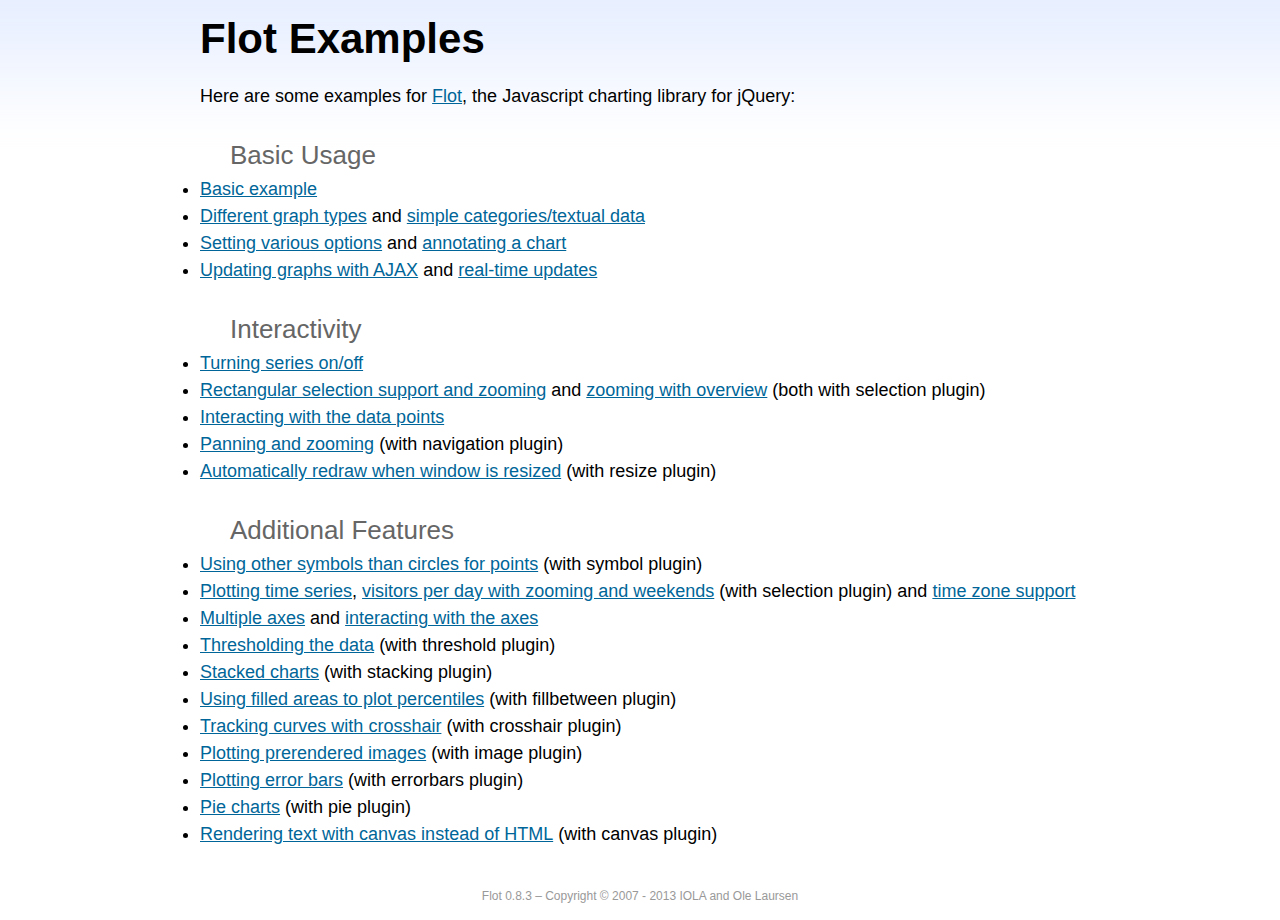
<file: website/bower_components/flot/examples/index.html>
<!DOCTYPE html PUBLIC "-//W3C//DTD HTML 4.01//EN" "http://www.w3.org/TR/html4/strict.dtd">
<html>
<head>
	<meta http-equiv="Content-Type" content="text/html; charset=utf-8">
	<title>Flot Examples</title>
	<link href="examples.css" rel="stylesheet" type="text/css">
	<style>

	h3 {
		margin-top: 30px;
		margin-bottom: 5px;
	}

	</style>
	<script language="javascript" type="text/javascript" src="../jquery.js"></script>
	<script language="javascript" type="text/javascript" src="../jquery.flot.js"></script>
	<script type="text/javascript">

	$(function() {

		// Add the Flot version string to the footer

		$("#footer").prepend("Flot " + $.plot.version + " &ndash; ");
	});

	</script>
</head>
<body>

	<div id="header">
		<h2>Flot Examples</h2>
	</div>

	<div id="content">

		<p>Here are some examples for <a href="http://www.flotcharts.org">Flot</a>, the Javascript charting library for jQuery:</p>

		<h3>Basic Usage</h3>

		<ul>
			<li><a href="basic-usage/index.html">Basic example</a></li>
			<li><a href="series-types/index.html">Different graph types</a> and <a href="categories/index.html">simple categories/textual data</a></li>
			<li><a href="basic-options/index.html">Setting various options</a> and <a href="annotating/index.html">annotating a chart</a></li>
			<li><a href="ajax/index.html">Updating graphs with AJAX</a> and <a href="realtime/index.html">real-time updates</a></li>
		</ul>

		<h3>Interactivity</h3>

		<ul>
			<li><a href="series-toggle/index.html">Turning series on/off</a></li>
			<li><a href="selection/index.html">Rectangular selection support and zooming</a> and <a href="zooming/index.html">zooming with overview</a> (both with selection plugin)</li>
			<li><a href="interacting/index.html">Interacting with the data points</a></li>
			<li><a href="navigate/index.html">Panning and zooming</a> (with navigation plugin)</li>
			<li><a href="resize/index.html">Automatically redraw when window is resized</a> (with resize plugin)</li>
		</ul>

		<h3>Additional Features</h3>

		<ul>
			<li><a href="symbols/index.html">Using other symbols than circles for points</a> (with symbol plugin)</li>
			<li><a href="axes-time/index.html">Plotting time series</a>, <a href="visitors/index.html">visitors per day with zooming and weekends</a> (with selection plugin) and <a href="axes-time-zones/index.html">time zone support</a></li>
			<li><a href="axes-multiple/index.html">Multiple axes</a> and <a href="axes-interacting/index.html">interacting with the axes</a></li>
			<li><a href="threshold/index.html">Thresholding the data</a> (with threshold plugin)</li>
			<li><a href="stacking/index.html">Stacked charts</a> (with stacking plugin)</li>
			<li><a href="percentiles/index.html">Using filled areas to plot percentiles</a> (with fillbetween plugin)</li>
			<li><a href="tracking/index.html">Tracking curves with crosshair</a> (with crosshair plugin)</li>
			<li><a href="image/index.html">Plotting prerendered images</a> (with image plugin)</li>
			<li><a href="series-errorbars/index.html">Plotting error bars</a> (with errorbars plugin)</li>
			<li><a href="series-pie/index.html">Pie charts</a> (with pie plugin)</li>
			<li><a href="canvas/index.html">Rendering text with canvas instead of HTML</a> (with canvas plugin)</li>
		</ul>

	</div>

	<div id="footer">
		Copyright &copy; 2007 - 2013 IOLA and Ole Laursen
	</div>

</body>
</html>
</file>
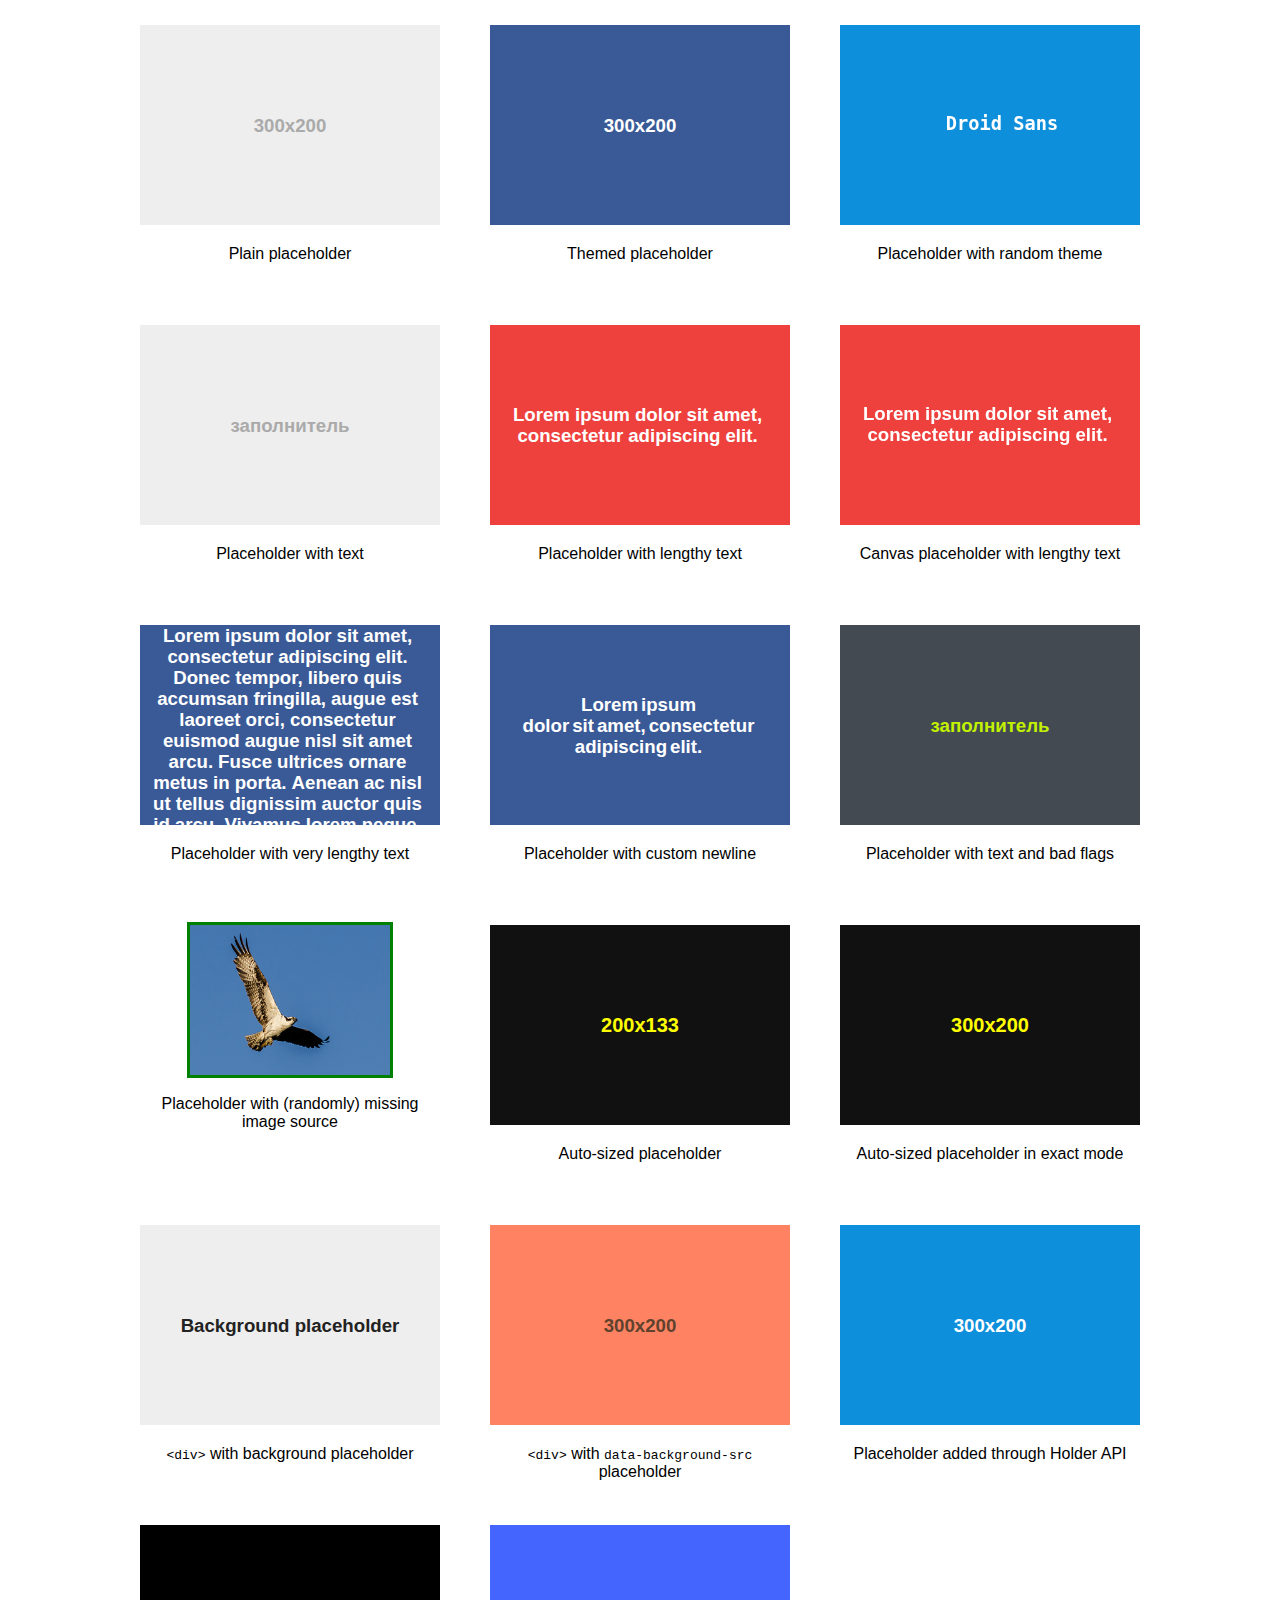
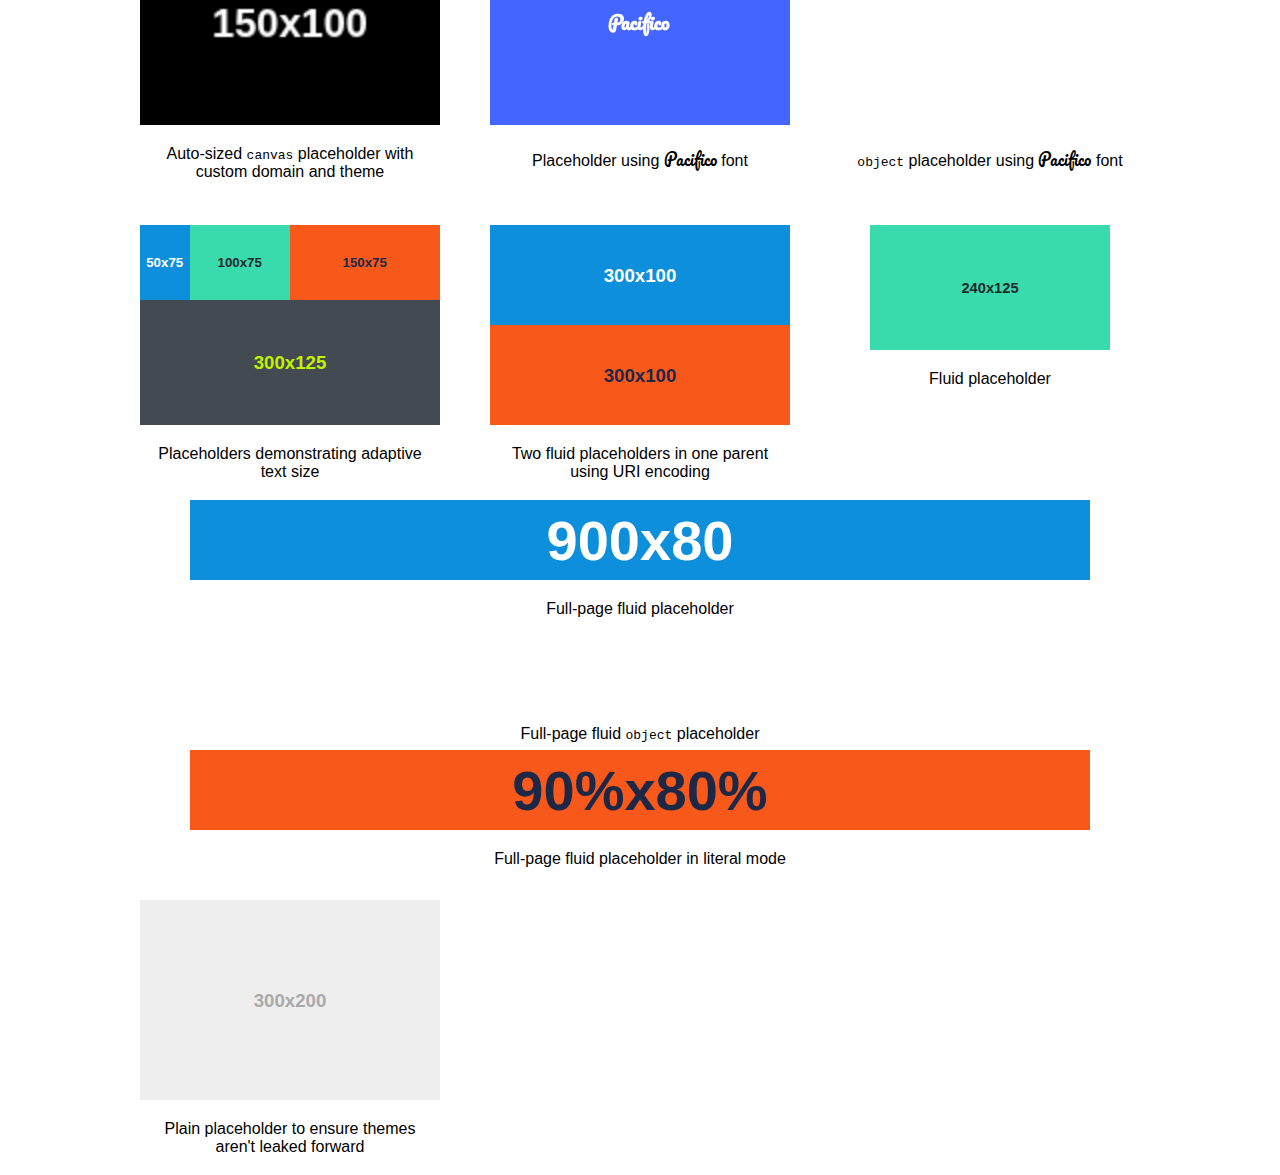
<file: website/bower_components/holderjs/test/index.html>
<!doctype html>
<html>
<head>
<title>Holder Testing</title>
<meta charset="utf-8">
<link rel="stylesheet" href="http://netdna.bootstrapcdn.com/font-awesome/4.1.0/css/font-awesome.min.css" class="holderjs">
<link href='http://fonts.googleapis.com/css?family=Pacifico' rel='stylesheet' type='text/css' class="holderjs">
<link href='http://fonts.googleapis.com/css?family=Raleway' rel='stylesheet' type='text/css' class='holderjs'>
<style>
	body {font-family:Arial,sans-serif;width:1050px;margin:0 auto}
	.thumb {width:300px;height:250px;margin:25px;float:left}
	.thumb img, .thumb .holderjs, .thumb object {display:block;margin:0 auto}
	.thumb .caption {padding:10px;text-align:center;margin-top:10px}
	.thumb.fullpage {float:none;clear:both;width:auto;height:100px;margin:25px}
	.autosize img {width:100%}
	#holder1 {background:url('?holder.js/300x200/text:Background%20placeholder/^eee:^222');width:300px;height:200px}
</style>
</head>
<body>

<div class="thumb">
	<img data-src="holder.js/300x200">
	<div class="caption">
		 Plain placeholder
	</div>
</div>
<div class="thumb">
	<img data-src="holder.js/300x200/social">
	<div class="caption">
		 Themed placeholder
	</div>
</div>
<div class="thumb">
	<img data-src="holder.js/300x200/random/font:Droid Sans/text:Droid Sans">
	<div class="caption">
		Placeholder with random theme
	</div>
</div>
<div class="thumb">
	<img data-src="holder.js/300x200/text:заполнитель">
	<div class="caption">
		 Placeholder with text
	</div>
</div>
<div class="thumb">
	<img data-src="holder.js/300x200/#EE403D:#FFFFFF/text:Lorem ipsum dolor sit amet, consectetur adipiscing elit.">
	<div class="caption">
		 Placeholder with lengthy text
	</div>
</div>
<div class="thumb">
	<img data-src="holder.canvas/300x200/#EE403D:#FFFFFF/text:Lorem ipsum dolor sit amet, consectetur adipiscing elit.">
	<div class="caption">
		Canvas placeholder with lengthy text
	</div>
</div>
<div class="thumb">
	<img data-src="holder.js/300x200/social/text:Lorem ipsum dolor sit amet, consectetur adipiscing elit. Donec tempor, libero quis accumsan fringilla, augue est laoreet orci, consectetur euismod augue nisl sit amet arcu. Fusce ultrices ornare metus in porta. Aenean ac nisl ut tellus dignissim auctor quis id arcu. Vivamus lorem neque, pulvinar non dictum vel, sagittis lobortis odio.">
	<div class="caption">
		 Placeholder with very lengthy text
	</div>
</div>
<div class="thumb">
	<img data-src="holder.js/300x200/social/text:Lorem ipsum   \n   dolor sit amet, consectetur adipiscing elit.">
	<div class="caption">
		 Placeholder with custom newline
	</div>
</div>
<div class="thumb">
	<img data-src="holder.js/300x200/randomrandom/hello:world/$$$$/%25%25%67/industrial/text:заполнитель">
	<div class="caption">
		 Placeholder with text and bad flags
	</div>
</div>
<div class="thumb">
	<script>
	var r = Math.random();
	if(r > 0.5){
	document.write('<img data-src="holder.js/200x150" src="missing.jpg" style="width:200px;height:150px;outline:solid 3px red">');
	}
	else{
	document.write('<img data-src="holder.js/200x150" src="image.jpg" style="width:200px;height:150px;outline:solid 3px green">');
	}
	</script>
	<div class="caption">
		Placeholder with (randomly) missing image source
	</div>
</div>
<div class="thumb">
	<div class="autosize">
		<img data-src="holder.js/200x133/#111:#ffff00/auto">
	</div>
	<div class="caption">
		 Auto-sized placeholder
	</div>
</div>
<div class="thumb">
	<div class="autosize">
		<img data-src="holder.js/200x133/#111:#ffff00/auto/textmode:exact">
	</div>
	<div class="caption">
		 Auto-sized placeholder in exact mode
	</div>
</div>
<div class="thumb">
	<div class="holderjs" id="holder1"></div>
	<div class="caption">
		<code>&lt;div&gt;</code> with background placeholder
	</div>
</div>
<div class="thumb">
	<div class="holderjs" style="width:300px;height:200px" data-background-src="?holder.js/300x200/#ff8362:#5e422e"></div>
	<div class="caption">
		<code>&lt;div&gt;</code> with <code>data-background-src</code> placeholder
	</div>
</div>

<div class="thumb">
	<div id="thumb1">
	</div>
	<div class="caption">
		 Placeholder added through Holder API
	</div>
</div>
<div class="thumb">
	<img data-src="custom.holder/150x100/custom/auto" style="width:300px;height:200px">
	<div class="caption">
		Auto-sized <code>canvas</code> placeholder with custom domain and theme
	</div>
</div>
<div class="thumb">
	<img data-src="holder.js/300x200/font:Pacifico/#4466ff:#fff/text:Pacifico">
	<div class="caption">
		 Placeholder using <span style="font-family:Pacifico">Pacifico</span> font</span>
	</div>
</div>
<div class="thumb">
	<object data="holder.js/300x200/font:Pacifico/#4466ff:#fff/text:Pacifico"></object>
	<div class="caption">
		<code>object</code> placeholder using <span style="font-family:Pacifico">Pacifico</span> font</span>
	</div>
</div>
<div class="thumb">
	<div style="overflow:hidden">
	<img data-src="holder.js/50x75/sky" style="float:left">
	<img data-src="holder.js/100x75/vine" style="float:left">
	<img data-src="holder.js/150x75/lava" style="float:left">
	</div>
	<div style="overflow:hidden">
	<img data-src="holder.js/300x125/industrial" style="float:left">
	</div>
<div class="caption">
		 Placeholders demonstrating adaptive text size
	</div>
</div>
<div class="thumb">
	<div style="height:200px">
<img data-src="holder.js/100%25x50%25/sky">
<img data-src="holder.js/100%25x50%25/lava">
</div>
<div class="caption">Two fluid placeholders in one parent using URI encoding</div>
</div>
<div class="thumb">
	<img data-src="holder.js/80%x50%/vine">
	<div class="caption">
		 Fluid placeholder
	</div>
</div>
<div class="fullpage thumb">
	<img data-src="holder.js/90%x80%/sky">
	<div class="caption">
		 Full-page fluid placeholder
	</div>
</div>
<div class="fullpage thumb">
	<object data-src="holder.js/90%x80%/vine"></object>
	<div class="caption">
		 Full-page fluid <code>object</code> placeholder
	</div>
</div>
<div class="fullpage thumb">
	<img data-src="holder.js/90%x80%/lava/textmode:literal">
	<div class="caption">
		 Full-page fluid placeholder in literal mode
	</div>
</div>
<div class="thumb">
	<img data-src="holder.js/300x200">
	<div class="caption">
		 Plain placeholder to ensure themes aren't leaked forward
	</div>
</div>

<script src="http://code.jquery.com/jquery-1.11.0.min.js"></script>
<script src="../holder.js"></script>
<!--
<script src="require.js" data-main="test.js"></script>
-->
<script>
Holder.add_image("holder.js/300x200/sky", "#thumb1").run();
Holder.add_theme("custom", {foreground: "#fff", background: "#000", size: 15}).run({
	domain: "custom.holder",
	use_canvas: true
})
Holder.add_theme("fontawesome", {foreground: "#00ccaa", background: "#002211", size: 12}).run({
	domain: "fontawesome.holder"
})
Holder.run({
	domain: "holder.canvas",
	use_canvas: true
});

</script>
</body>
</html>
</file>
<file: website/bower_components/flot/examples/examples.css>
* {	padding: 0; margin: 0; vertical-align: top; }

body {
	background: url(background.png) repeat-x;
	font: 18px/1.5em "proxima-nova", Helvetica, Arial, sans-serif;
}

a {	color: #069; }
a:hover { color: #28b; }

h2 {
	margin-top: 15px;
	font: normal 32px "omnes-pro", Helvetica, Arial, sans-serif;
}

h3 {
	margin-left: 30px;
	font: normal 26px "omnes-pro", Helvetica, Arial, sans-serif;
	color: #666;
}

p {
	margin-top: 10px;
}

button {
	font-size: 18px;
	padding: 1px 7px;
}

input {
	font-size: 18px;
}

input[type=checkbox] {
	margin: 7px;
}

#header {
	position: relative;
	width: 900px;
	margin: auto;
}

#header h2 {
	margin-left: 10px;
	vertical-align: middle;
	font-size: 42px;
	font-weight: bold;
	text-decoration: none;
	color: #000;
}

#content {
	width: 880px;
	margin: 0 auto;
	padding: 10px;
}

#footer {
	margin-top: 25px;
	margin-bottom: 10px;
	text-align: center;
	font-size: 12px;
	color: #999;
}

.demo-container {
	box-sizing: border-box;
	width: 850px;
	height: 450px;
	padding: 20px 15px 15px 15px;
	margin: 15px auto 30px auto;
	border: 1px solid #ddd;
	background: #fff;
	background: linear-gradient(#f6f6f6 0, #fff 50px);
	background: -o-linear-gradient(#f6f6f6 0, #fff 50px);
	background: -ms-linear-gradient(#f6f6f6 0, #fff 50px);
	background: -moz-linear-gradient(#f6f6f6 0, #fff 50px);
	background: -webkit-linear-gradient(#f6f6f6 0, #fff 50px);
	box-shadow: 0 3px 10px rgba(0,0,0,0.15);
	-o-box-shadow: 0 3px 10px rgba(0,0,0,0.1);
	-ms-box-shadow: 0 3px 10px rgba(0,0,0,0.1);
	-moz-box-shadow: 0 3px 10px rgba(0,0,0,0.1);
	-webkit-box-shadow: 0 3px 10px rgba(0,0,0,0.1);
}

.demo-placeholder {
	width: 100%;
	height: 100%;
	font-size: 14px;
	line-height: 1.2em;
}

.legend table {
	border-spacing: 5px;
}
</file>
